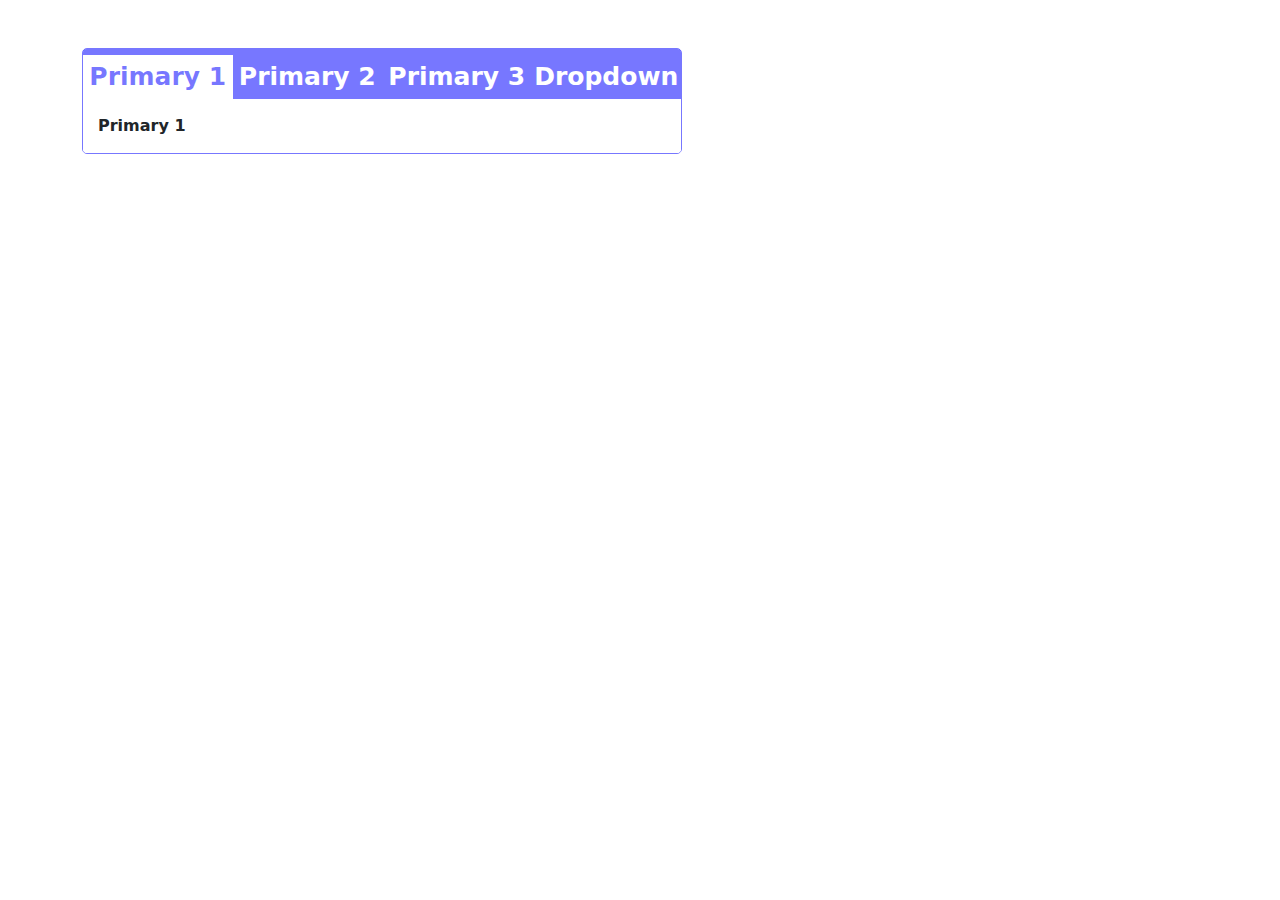
<file: tab-menu.html>
<!DOCTYPE html>
<html lang="en">

<head>
    <meta charset="UTF-8">
    <meta name="viewport" content="width=device-width, initial-scale=1.0">
    <title>Document</title>
    <link rel="stylesheet" href="https://cdnjs.cloudflare.com/ajax/libs/font-awesome/6.4.2/css/all.min.css">
    <link rel="stylesheet" href="https://cdn.jsdelivr.net/npm/bootstrap@5.3.2/dist/css/bootstrap.min.css">
    <link rel="stylesheet" href="assets/css/tab-menu.css">
</head>

<body>

    <div class="container mt-5">

        <div class="tab-menu">
            <div class="tab-header d-flex">
                <div data-id="1" class="item active-tab">Primary 1</div>
                <div data-id="2" class="item">Primary 2</div>
                <div data-id="3" class="item">Primary 3</div>
                <div data-id="4" class="item">Dropdown</div>
            </div>
            <div class="tab-content">
                <div data-id="1" class="item">Primary 1</div>
                <div data-id="2" class="item d-none">Primary 2</div>
                <div data-id="3" class="item d-none">Primary 3</div>
                <div data-id="4" class="item d-none">Dropdown</div>
            </div>
        </div>

    </div>

    <script src="assets/js/tab-menu.js"></script>
</body>

</html>
</file>
<file: assets/css/tab-menu.css>
.tab-menu{
   border: 1px solid rgba(0, 0, 255, 0.532);;
   width: 600px;
   border-radius: 5px;
   overflow: auto;
}

.tab-menu .tab-header{
    background-color: rgba(0, 0, 255, 0.532);
    height: 50px;
    color: white;
}

.tab-menu .tab-header .item{
    font-size: 25px;
    width: calc(100%/4);
    font-weight: 700;
    cursor: pointer;
    display: flex;
    justify-content: center;
    align-items: center;
    transition: all 0.5s;
    margin-top: 6px;
}

.active-tab{
    background-color: white;
    color:  rgba(0, 0, 255, 0.532);;
}

.tab-menu .tab-content{
    background-color: white;
    padding: 15px;
}


.tab-menu .tab-content .item{
    font-weight: 600;
}
</file>
